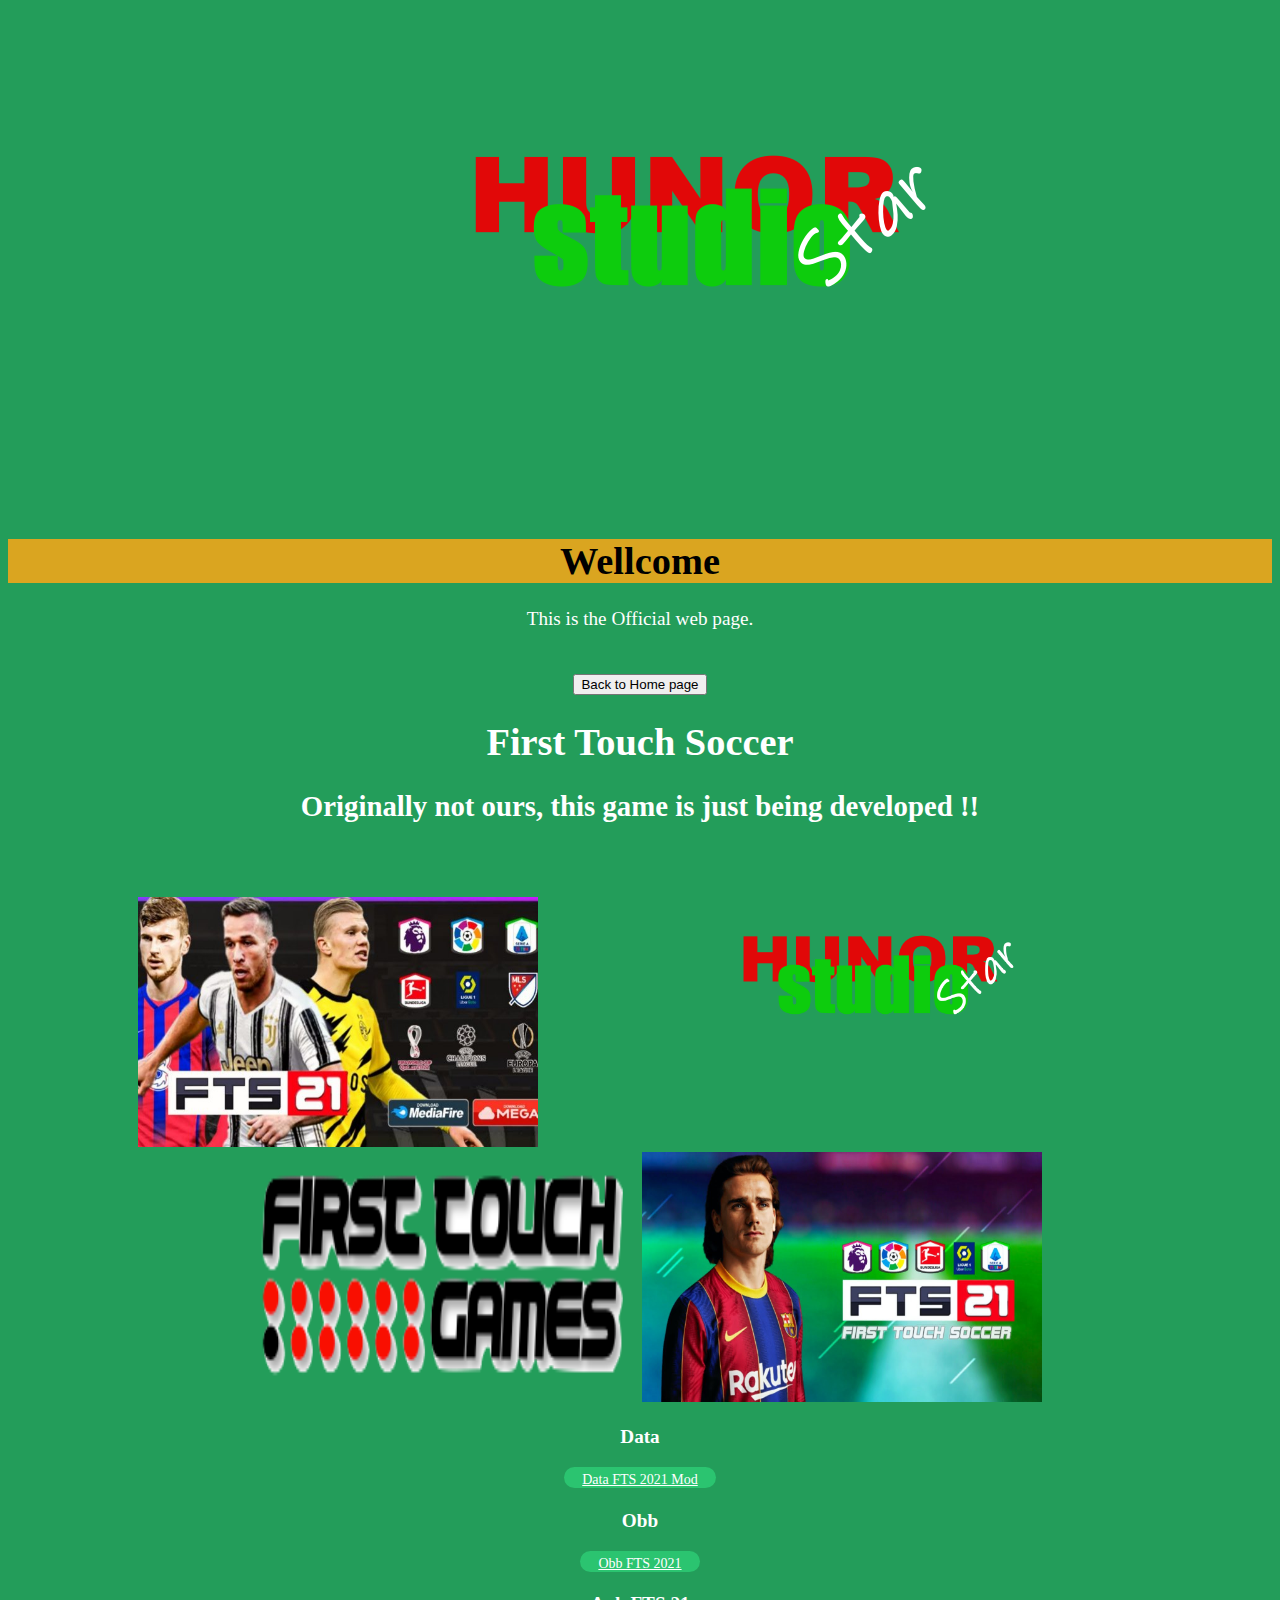
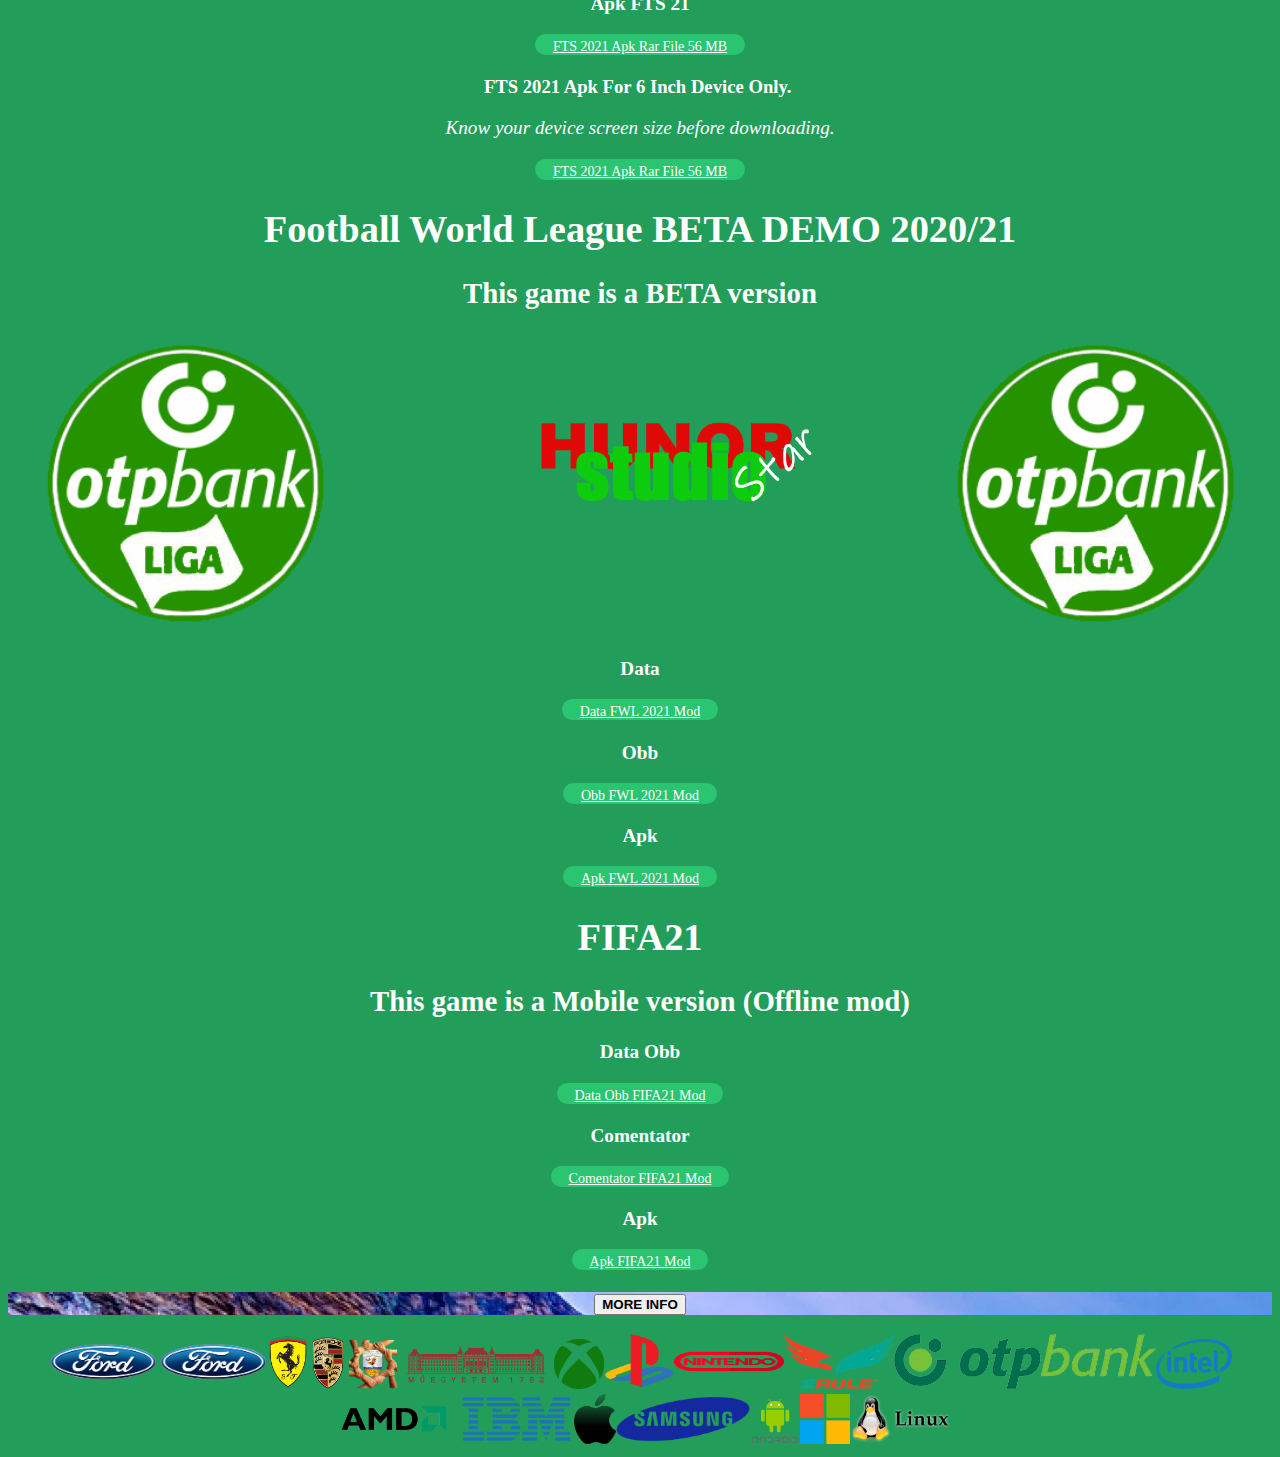
<file: games.html>
<!DOCTYPE html>
<html lang="EN">

<head>
    <meta charset="UTF-8">
    <title>Hunor Star Studio</title>
</head>

<body style="width: auto; text-align: center; background-color: #239d5a; color: white; font-size: larger;">
    <div id="header">
        <a href="index.html"><img src="hunorss.png"></a>
    </div>
    <h1 style="background: goldenrod; color: black;">Wellcome</h1>
    <p>This is the Official web page.</p>

    <br><a href="index.html" style="align-items: flex-start;"><button>Back to Home page</button></a>

    <h1>First Touch Soccer</h1>
    <h2>Originally not ours, this game is just being developed !!</h2>
    <a href="https://www.ftgames.com/"><img src="October 31 2020.jpg" height="250px" width="400px" style="background: seagreen;"></a>
    <a href="index.html"><img src="hunorss.png" height="300px" width="600px">
        <a href="https://www.ftgames.com/"><img src="first touch games-logo.png" height="250px" width="400px"></a>
        <a href="https://www.ftgames.com/"><img src="first-touch-soccer-2021-fts-apk-mod-free-download.jpg" height="250px" width="400px" style="background: skyblue;"></a>

        <p style="text-align: center;"><strong>Data</strong></p>
        <p style="text-align: center;"><a href="https://www.mediafire.com/file/j6djn76jfk4rxui/Data+FTS+2021+Mod+V11+-+RisTechy.com.zip/file" class="su-button su-button-style-default" style="color:#FFFFFF;background-color:#2bc470;border-color:#239d5a;border-radius:34px;-moz-border-radius:34px;-webkit-border-radius:34px"
                target="_blank" rel="nofollow"><span style="color:#FFFFFF;padding:6px 18px;font-size:14px;line-height:21px;border-color:#6bd69b;border-radius:34px;-moz-border-radius:34px;-webkit-border-radius:34px;text-shadow:none;-moz-text-shadow:none;-webkit-text-shadow:none"><i class="sui sui-download" style="font-size:14px;color:#FFFFFF"></i> Data FTS 2021 Mod</span></a>
            <p style="text-align: center;"><strong>Obb</strong></p>
            <p style="text-align: center;"><a href="https://www.mediafire.com/file/npalbsxjanmeitb/Obb+FTS+2021+Mod+V11+-+RisTechy.com.zip/file" class="su-button su-button-style-default" style="color:#FFFFFF;background-color:#2bc470;border-color:#239d5a;border-radius:34px;-moz-border-radius:34px;-webkit-border-radius:34px"
                    target="_blank" rel="nofollow"><span style="color:#FFFFFF;padding:6px 18px;font-size:14px;line-height:21px;border-color:#6bd69b;border-radius:34px;-moz-border-radius:34px;-webkit-border-radius:34px;text-shadow:none;-moz-text-shadow:none;-webkit-text-shadow:none"><i class="sui sui-download" style="font-size:14px;color:#FFFFFF"></i> Obb FTS 2021</span></a>
                <p style="text-align: center;"><strong>Apk FTS 21</strong></p>
                <p style="text-align: center;"><a href="https://apkadmin.com/e6plus0mdrc5/FTS_2021_V11_-_RisTechy.com.apk.html" class="su-button su-button-style-default" style="color:#FFFFFF;background-color:#2bc470;border-color:#239d5a;border-radius:34px;-moz-border-radius:34px;-webkit-border-radius:34px"
                        target="_blank" rel="nofollow"><span style="color:#FFFFFF;padding:6px 18px;font-size:14px;line-height:21px;border-color:#6bd69b;border-radius:34px;-moz-border-radius:34px;-webkit-border-radius:34px;text-shadow:none;-moz-text-shadow:none;-webkit-text-shadow:none"><i class="sui sui-download" style="font-size:14px;color:#FFFFFF"></i>  FTS 2021 Apk Rar File 56 MB</span></a>
                    <p style="text-align: center;"><span style="font-size: 14pt;"><strong>FTS 2021 Apk For 6 Inch Device Only. </strong></span></p>
                    <p><em>Know your device screen size before downloading.</em></p>
                    <p style="text-align: center;"><a href="https://apkadmin.com/l59sjvzwyp1j/FTS_2021_6inch_-_RisTechy.com.apk.html" class="su-button su-button-style-default" style="color:#FFFFFF;background-color:#2bc470;border-color:#239d5a;border-radius:34px;-moz-border-radius:34px;-webkit-border-radius:34px"
                            target="_blank" rel="nofollow"><span style="color:#FFFFFF;padding:6px 18px;font-size:14px;line-height:21px;border-color:#6bd69b;border-radius:34px;-moz-border-radius:34px;-webkit-border-radius:34px;text-shadow:none;-moz-text-shadow:none;-webkit-text-shadow:none"><i class="sui sui-download" style="font-size:14px;color:#FFFFFF"></i>  FTS 2021 Apk Rar File 56 MB</span></a>

                        <h1>Football World League BETA DEMO 2020/21</h1>
                        <h2>This game is a BETA version</h2>
                        <a href="index.html"><img src="logoanigif.gif" height="300px"></a>
                        <a href="index.html"><img src="hunorss.png" height="300px" width="600px"></a>
                        <a href="index.html"><img src="logoanigif.gif" height="300px"></a>

                        <p style="text-align: center;"><strong>Data</strong></p>
                        <p style="text-align: center;"><a href="https://mega.nz/folder/UV1HTK4R#p_2IGqeqVWfnM02rK7jHdA" class="su-button su-button-style-default" style="color:#FFFFFF;background-color:#2bc470;border-color:#239d5a;border-radius:34px;-moz-border-radius:34px;-webkit-border-radius:34px"
                                target="_blank" rel="nofollow"><span style="color:#FFFFFF;padding:6px 18px;font-size:14px;line-height:21px;border-color:#6bd69b;border-radius:34px;-moz-border-radius:34px;-webkit-border-radius:34px;text-shadow:none;-moz-text-shadow:none;-webkit-text-shadow:none"><i class="sui sui-download" style="font-size:14px;color:#FFFFFF"></i> Data FWL 2021 Mod</span></a>
                            <p style="text-align: center;"><strong>Obb</strong></p>
                            <p style="text-align: center;"><a href="https://mega.nz/folder/Mdt1gCxJ#cWyZ_gVBFzIsIJK5lAsIGg" class="su-button su-button-style-default" style="color:#FFFFFF;background-color:#2bc470;border-color:#239d5a;border-radius:34px;-moz-border-radius:34px;-webkit-border-radius:34px"
                                    target="_blank" rel="nofollow"><span style="color:#FFFFFF;padding:6px 18px;font-size:14px;line-height:21px;border-color:#6bd69b;border-radius:34px;-moz-border-radius:34px;-webkit-border-radius:34px;text-shadow:none;-moz-text-shadow:none;-webkit-text-shadow:none"><i class="sui sui-download" style="font-size:14px;color:#FFFFFF"></i> Obb FWL 2021 Mod</span></a>
                                <p style="text-align: center;"><strong>Apk</strong></p>
                                <p style="text-align: center;"><a href="https://mega.nz/file/NM1jRIxb#yZOkDFTK87TdRGx3d0KBbi6tLiYLSSEfBH5LnIe0rX8" class="su-button su-button-style-default" style="color:#FFFFFF;background-color:#2bc470;border-color:#239d5a;border-radius:34px;-moz-border-radius:34px;-webkit-border-radius:34px"
                                        target="_blank" rel="nofollow"><span style="color:#FFFFFF;padding:6px 18px;font-size:14px;line-height:21px;border-color:#6bd69b;border-radius:34px;-moz-border-radius:34px;-webkit-border-radius:34px;text-shadow:none;-moz-text-shadow:none;-webkit-text-shadow:none"><i class="sui sui-download" style="font-size:14px;color:#FFFFFF"></i> Apk FWL 2021 Mod</span></a>

                                    <h1>FIFA21</h1>
                                    <h2>This game is a Mobile version (Offline mod)</h2>

                                    <p style="text-align: center;"><strong>Data Obb</strong></p>
                                    <p style="text-align: center;"><a href="https://mega.nz/file/4cURBCQB#rt_J7kuhdxga47WPrAXDnaNf97HyhmX_GWZ18obpPvM" class="su-button su-button-style-default" style="color:#FFFFFF;background-color:#2bc470;border-color:#239d5a;border-radius:34px;-moz-border-radius:34px;-webkit-border-radius:34px"
                                            target="_blank" rel="nofollow"><span style="color:#FFFFFF;padding:6px 18px;font-size:14px;line-height:21px;border-color:#6bd69b;border-radius:34px;-moz-border-radius:34px;-webkit-border-radius:34px;text-shadow:none;-moz-text-shadow:none;-webkit-text-shadow:none"><i class="sui sui-download" style="font-size:14px;color:#FFFFFF"></i> Data Obb FIFA21 Mod</span></a>
                                        <p style="text-align: center;"><strong>Comentator</strong></p>
                                        <p style="text-align: center;"><a href="https://mega.nz/file/xdUj3QzD#TIpcJCFnxkZzPYxOhyVKMkr98KZH6gnYSRerB4FZ1Fs" class="su-button su-button-style-default" style="color:#FFFFFF;background-color:#2bc470;border-color:#239d5a;border-radius:34px;-moz-border-radius:34px;-webkit-border-radius:34px"
                                                target="_blank" rel="nofollow"><span style="color:#FFFFFF;padding:6px 18px;font-size:14px;line-height:21px;border-color:#6bd69b;border-radius:34px;-moz-border-radius:34px;-webkit-border-radius:34px;text-shadow:none;-moz-text-shadow:none;-webkit-text-shadow:none"><i class="sui sui-download" style="font-size:14px;color:#FFFFFF"></i> Comentator FIFA21 Mod</span></a>
                                            <p style="text-align: center;"><strong>Apk</strong></p>
                                            <p style="text-align: center;"><a href="https://mega.nz/file/BANxRADb#BU9mUF11dcF91NHwluot_IGF9MpB9DzF2CjiEHR7yc8" class="su-button su-button-style-default" style="color:#FFFFFF;background-color:#2bc470;border-color:#239d5a;border-radius:34px;-moz-border-radius:34px;-webkit-border-radius:34px"
                                                    target="_blank" rel="nofollow"><span style="color:#FFFFFF;padding:6px 18px;font-size:14px;line-height:21px;border-color:#6bd69b;border-radius:34px;-moz-border-radius:34px;-webkit-border-radius:34px;text-shadow:none;-moz-text-shadow:none;-webkit-text-shadow:none"><i class="sui sui-download" style="font-size:14px;color:#FFFFFF"></i> Apk FIFA21 Mod</span></a>

                                                <a href="moreinfo.html">
                                                    <p style="background: url(1G3MpB.webp); color: #239d5a;"><button><b>MORE INFO</b></button></p>
                                                </a>

                                                <div id="footer">
                                                    <small><a href="https://www.ford.com/"><img src="Ford-Logo.png" height="55px" width="110px"></a><a href="https://www.ford.hu/"><img src="Ford-Logo.png" height="55px" width="110px"></a><a href="https://www.ferrari.com/en"><img src="purepng.com-ferrari-logoferrariferrari-carsferrari-automobilescarssportferrari-logo-17015274809730h2ic.png" height="55px" width="40px"><a href="https://www.porsche.com/"><img src="45326-Sticker-Porsche-Logo.png" height="52px" width="40px"></a><a href="https://www.wmszki.hu/honlap/"><img src="wmszki_iksz_2.png" height="50px"></a><a href="https://www.cs.bme.hu/"><img src="bme_logo_kicsi_color.png" height="50"></a><a href="https://www.xbox.com/en-GB/"><img src="logo Xbox.png" height="50px"></a><a href="https://www.playstation.com/"><img src="PlayStation-logo.webp" height="55px"></a><a href="https://www.nintendo.com/"><img src="871380.png" height="55px" width="110px"></a><a href="https://2rule.hu/"><img src="2rule_logo.png" height="55px" width="110px"></a><a href="https://www.otpbank.hu/"><img src="otpbank.png" height="55px"></a><a href="https://www.intel.com/"><img src="Intel_logo_png_transparent_huge.png" height="50px"></a><a href="https://www.amd.com/"><img src="amd-logo.png" height="50px"></a><a href="https://www.ibm.com/"><img src="purepng.com-ibm-logologobrand-logoiconslogos-251519939176ka7y8.png" height="50px"></a><a href="https://www.apple.com/"><img src="1200px-Apple_Logo.svg.png" height="50px"></a><a href="https://www.samsung.com/"><img src="Samsung-Logo-Wordmark-RGB.png" height="50px"></a><a href="https://www.android.com/"><img src="android_logo_PNG3.png" height="50px"></a><a href="https://www.microsoft.com/"><img src="Microsoft_box.png" height="50px"></a><a href="https://linuxmint.hu/"><img src="linux_PNG29.png" height="50px"></a></small>
                                                </div>
</body>

</html>
</file>
